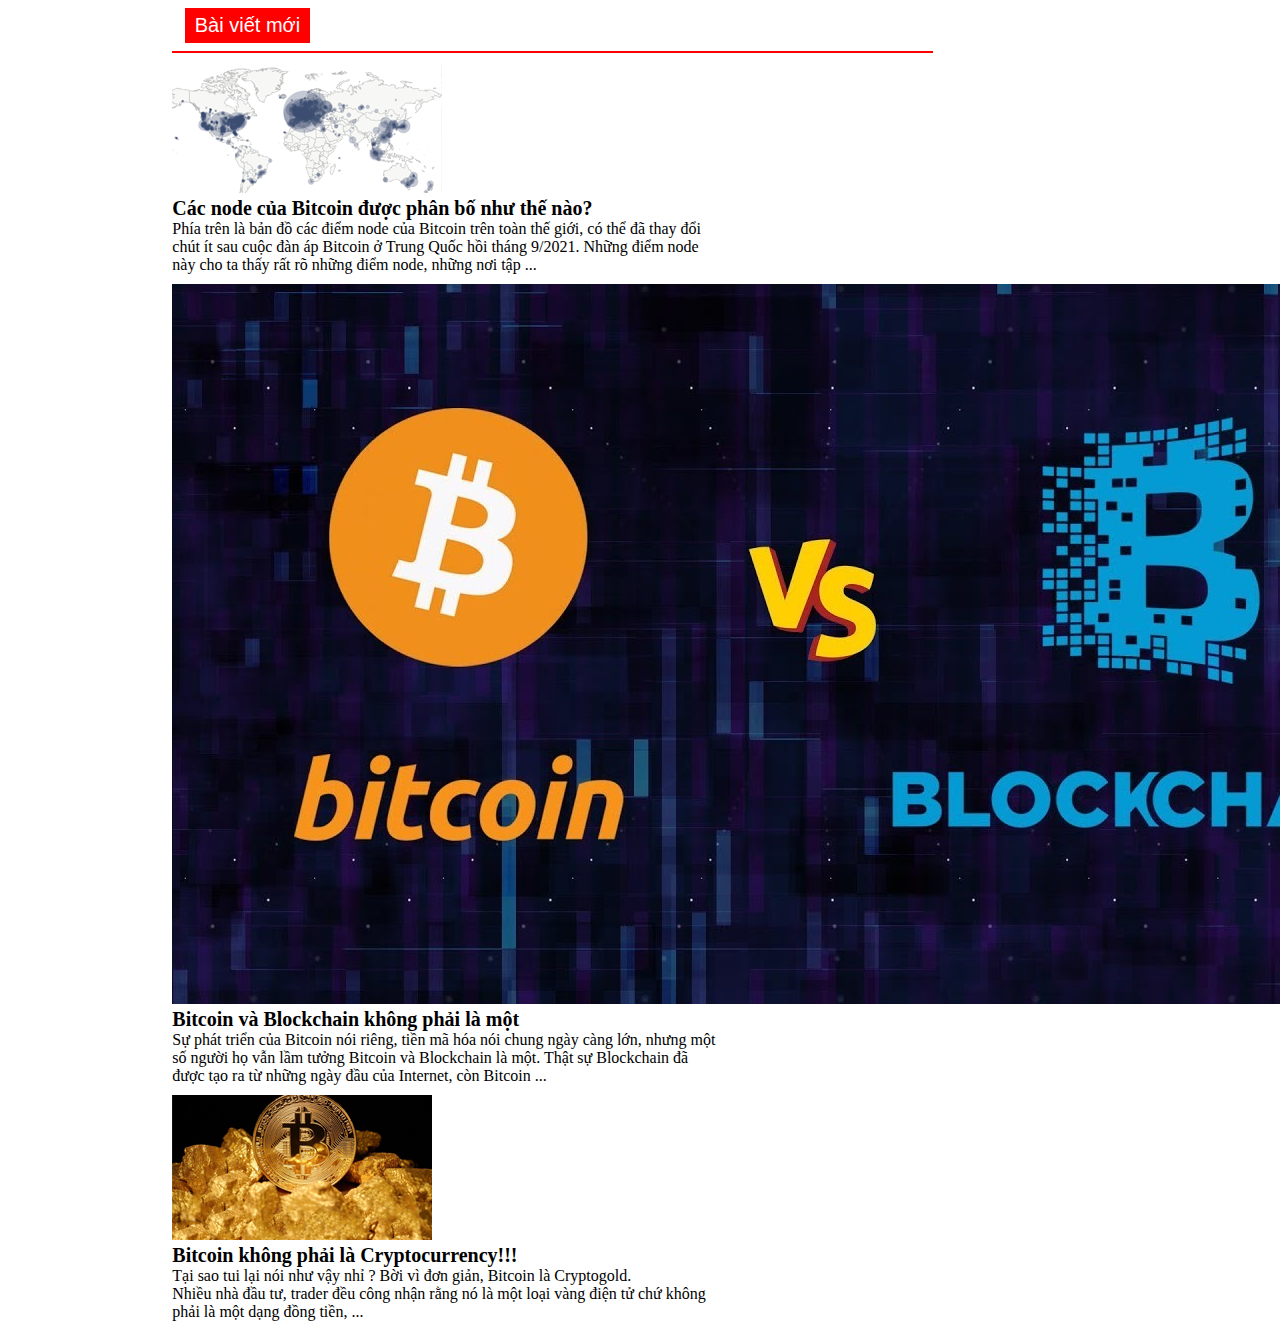
<file: KienThucBlockchain.html>
<!DOCTYPE html>
<html>
    <head>
        <title>
            Kiến Thức Blockchain
        </title>
        <meta Charset="utf-8">
        <meta http-equiv="X-UA-Compatible" content="IE=edge">
        <meta name="viewport" content="width=device-width, initial-scale=1.0">
        <link href="https://cdn.jsdelivr.net/npm/bootstrap@5.1.1/dist/css/bootstrap.min.css" rel="stylesheet" integrity="sha384-F3w7mX95PdgyTmZZMECAngseQB83DfGTowi0iMjiWaeVhAn4FJkqJByhZMI3AhiU" crossorigin="anonymous">
        <link rel="stylesheet" href="assets/css/mining1.css">
        <link href="CHIENHS (5)">
    </head>
    <body>
        <div class="container mt-5">
            <div class="baivietmoi">Bài viết mới</div>
            <hr  width="60%" color="red" class="gach">
            <div class="row">
                <div class="col-md-3">
                    <a href="Blockchain3.html"><img src="image/Node.png" alt="" class="img-fluid"></a>
                </div>
                <div class="col-md-9">
                    <a style="text-decoration: none" href="Blockchain3.html"><strong class="tieude1">Các node của Bitcoin được phân bố như thế nào?</strong></a>
                    <a style="text-decoration: none" href="Blockchain3.html"><div class="tomtat1">Phía trên là bản đồ các điểm node của Bitcoin trên toàn thế giới, có thể đã thay đổi chút ít sau cuộc đàn áp Bitcoin ở Trung Quốc hồi tháng 9/2021. Những điểm node này cho ta thấy rất rõ những điểm node, những nơi tập ...</div></a>
                </div>
            </div>
            <div class="row">
                <div class="col-md-3">
                    <a href="Blockchain.html"><img src="image/hinh.jpg" alt="" class="img-fluid"></a>
                </div>
                <div class="col-md-9">
                    <a style="text-decoration: none" href="Blockchain.html"><strong class="tieude1">Bitcoin và Blockchain không phải là một</strong></a>
                    <a style="text-decoration: none" href="Blockchain.html"><div class="tomtat1">Sự phát triển của Bitcoin nói riêng, tiền mã hóa nói chung ngày càng lớn, nhưng một số người họ vẫn lầm tưởng Bitcoin và Blockchain là một. Thật sự Blockchain đã được tạo ra từ những ngày đầu của Internet, còn Bitcoin ...</div></a>
                </div>
            </div>
            <div class="row">
                <div class="col-md-3">
                    <a href="Bai2.html"><img src="image/hinhbai2.png" class="img-fluid"></a>
                </div>
                <div class="col-md-9">
                    <a style="text-decoration: none" href="Bai2.html"><strong class="tieude1">Bitcoin không phải là Cryptocurrency!!!</strong></a>
                    <a style="text-decoration: none" href="Bai2.html"><div class="tomtat1"> Tại sao tui lại nói như vậy nhỉ ? Bời vì đơn giản, Bitcoin là Cryptogold.</div>
                    <div class="tomtat1">Nhiều nhà đầu tư, trader đều công nhận rằng nó là một loại vàng điện tử chứ không phải là một dạng đồng tiền, ...</div></a></div>
                </div>
            </div>
        </div>
    </body>
</file>
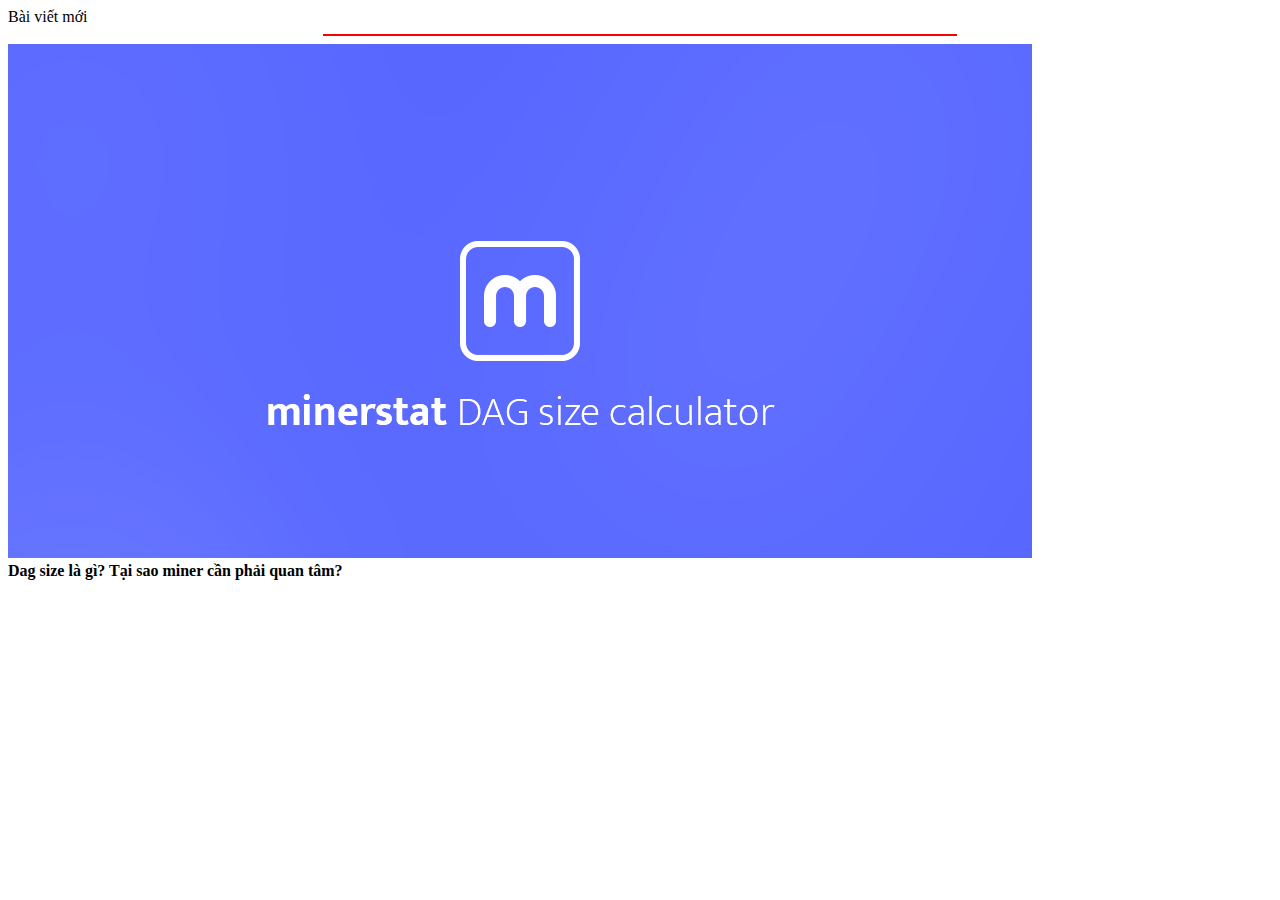
<file: Mining.html>
<!DOCTYPE html>
<html>
    <head>
        <title>
            Mining
        </title>
        <meta Charset="utf-8">
        <!-- <link rel="stylesheet" href="assets/css/Mining.css"> -->
        <link href="https://cdn.jsdelivr.net/npm/bootstrap@5.1.1/dist/css/bootstrap.min.css" rel="stylesheet" integrity="sha384-F3w7mX95PdgyTmZZMECAngseQB83DfGTowi0iMjiWaeVhAn4FJkqJByhZMI3AhiU" crossorigin="anonymous">
        <!-- <link href="lamlamlam/bai1.html"> -->
    </head>
    <body>
        <div class="container">
            <div class="baivietmoi">Bài viết mới</div>
            <hr  width="50%" color="red" class="gach">
            <div class="row">
                <div class="col-md-6">
                    <img src="assets/hinh/baivietmining_bai1/gpu-graphic-card-icon-260nw-671273536.png" alt="" class="hinh1">
                </div>
                <div class="col-md-6">
                    <strong class="tieude1">Dag size là gì? Tại sao miner cần phải quan tâm?</strong>
                </div>
            </div>
        </div>
        <!--
        <div class="khung">
            <div class="baivietmoi">Bài viết mới</div>
            <hr  width="50%" size="2px" color="red" class="gach">
            <div class="nhungbaiviet">
                <a style="text-decoration: none" href="lamlamlam/bai1.html" class="baiviet1">
                    <img src="assets/hinh/baivietmining_bai1/gpu-graphic-card-icon-260nw-671273536.png" class="hinh1">
                    <strong class="tieude1">Dag size là gì? Tại sao miner cần phải quan tâm?</strong>
                    <div class="tomtat1">Cơ chế Proof of Work (POW) đòi hỏi cần phải có những máy đào để chứng nhận những giao dịch trên mạng lưới của blockchain đó. Ví dụ ETH thì hoạt động trên blockchain ...</div>
                    <br>
                <a style="text-decoration: none" href="lamlamlam/bai2.html" class="baiviet2">
                    <img src="assets/hinh/gpu-gtx-1050-ti-oc-crypto-coin-mining_1_eec34e4da9d68325db926c3c0a7253ec.jpg" class="hinh2">
                    <strong class="tieude2">Điểm mạnh khi mining bằng 1050ti</strong>
                    <div class="tomtat2">Vấn đề hiệu năng của con 1050ti là vấn đề mà nhiều người muốn né nhưng lại có một số thế mạnh khác khi mining cho người mới. Nếu bạn là người mới, chưa có kinh nghiệm thì 1050ti khá tốt ...</div>
                </div>
            </div>
        </div>-->
    </body>
</file>
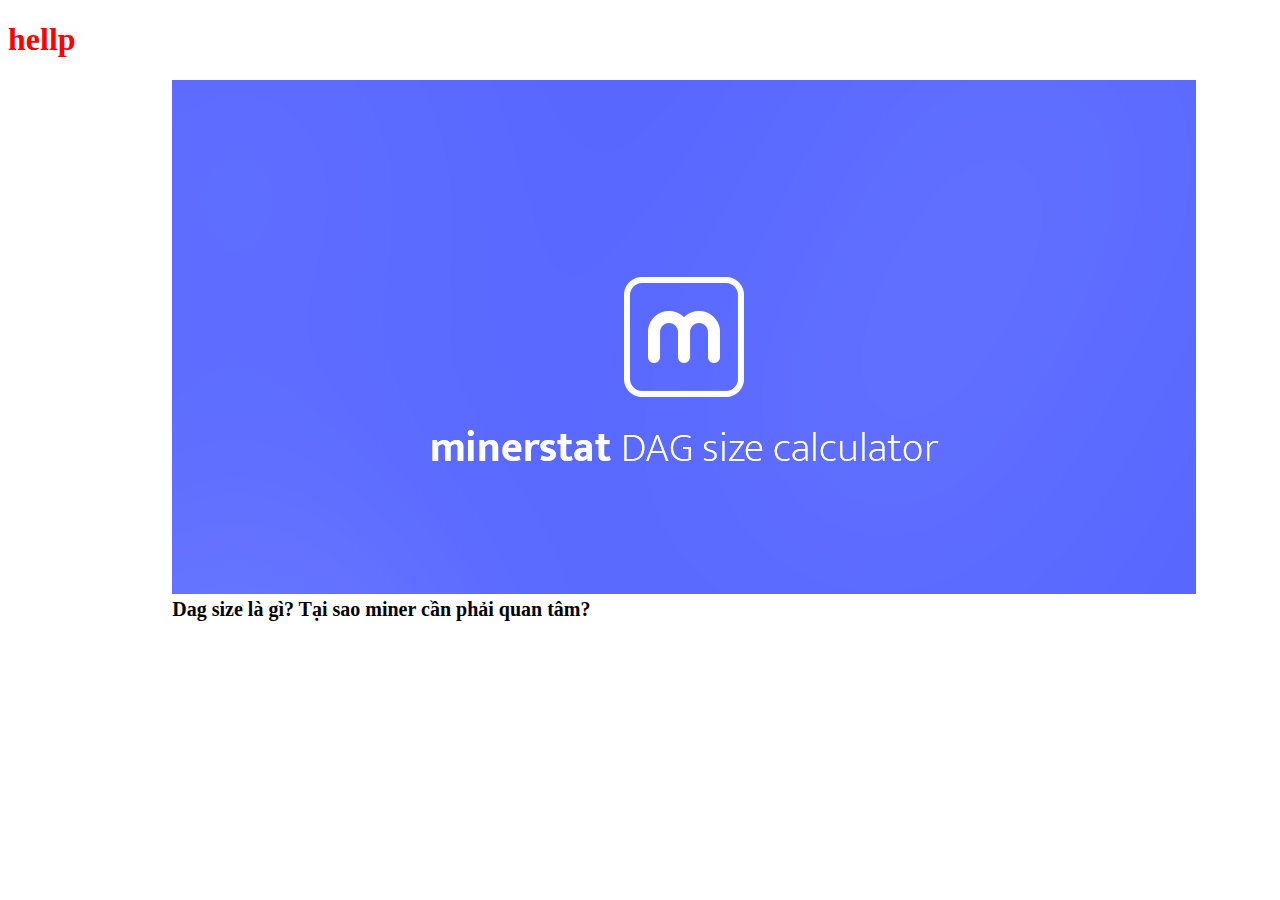
<file: mining1.html>
<!DOCTYPE html>
<html lang="en">
<head>
    <meta charset="UTF-8">
    <meta http-equiv="X-UA-Compatible" content="IE=edge">
    <meta name="viewport" content="width=device-width, initial-scale=1.0">
    <link href="https://cdn.jsdelivr.net/npm/bootstrap@5.1.1/dist/css/bootstrap.min.css" rel="stylesheet" integrity="sha384-F3w7mX95PdgyTmZZMECAngseQB83DfGTowi0iMjiWaeVhAn4FJkqJByhZMI3AhiU" crossorigin="anonymous">
    <link rel="stylesheet" href="assets/css/mining1.css">
    <title>Document</title>
</head>
<body>
    <h1>hellp</h1>
    <div class="container mt-5">
        <div class="row">
            <div class="col-md-4">
                <a href="facebook.com"><img src="assets/hinh/baivietmining_bai1/gpu-graphic-card-icon-260nw-671273536.png" alt="" class="img-fluid"></a>
            </div>
            <div class="col-md-8">
                <strong class="tieude1">Dag size là gì? Tại sao miner cần phải quan tâm?</strong>
            </div>
        </div>
    </div>
</body>
</html>
</file>
<file: assets/css/mining1.css>
h1{
    color: red;
}
.baivietmoi{
    width: 125px;
    height: 35px;
    background-color: red;
    text-align: center;
    line-height: 35px;
    font-size: 20px;
    font-family: Arial, Helvetica, sans-serif;
    color: white;
    margin-left: 14%;
}
.gach{
    margin-left: 13.0%;
    background-color: red;
}
.row{
    margin-left: 13%;
    margin-top: 10px;
}
.tomtat1{
    width: 50%;
    font-size: 16px;
    color: black;
}
.tieude1{
    font-size: 20px;
    color: black;
}
.tomtat1:hover{
    color: red;
}
.hinh1{
    width: 250px;
    height: 50px;
}
</file>
<file: assets/css/Mining.css>
.khung{
    width: auto;
    height: auto;
}
.baivietmoi{
    width: 125px;
    height: 35px;
    background-color: red;
    text-align: center;
    line-height: 35px;
    font-size: 20px;
    font-family: Arial, Helvetica, sans-serif;
    color: white;
    margin-left: 14%;
}
.gach{
    margin-left: 13.0%;
    height: 5px;
}
.hinh1{
    width: 250px;
    height: 125px;
    margin-left: 25%;
    margin-top: 10px;
}
.tieude1{
    position: relative;
    right: 34.6%;
    top: 20px;
    font-size: 21px;
    font-family: Arial, Helvetica, sans-serif;
    color: black;
}
.tieude1:hover{
    color: red;
}
.tomtat1{
    width: 62.5%;
    position: relative;
    top: 60px;
    left: 1.3%;
    font-size: 18px;
    color: black;
}
.tomtat1:hover{
    color: red;
}
.tieude2{
    float: right;
    position: relative;
    right: 658px;
    top: 96px;
    font-size: 21px;
    font-family: Arial, Helvetica, sans-serif;
    color: black;
}
.hinh2{
    width: 250px;
    height: 125px;
    margin-left: 14%;
    margin-top: 20px;
    position: relative;
    top: 80px;
    right: 31%;
}
.tomtat2{
    width: 32%;
    position: relative;
    bottom: 15px;
    left: 1.3%;
    font-size: 18px;
    color: black;
    left: 32%;
}
.tieude2:hover{
    color: red;
}
.tomtat2:hover{
    color:red
}
</file>
